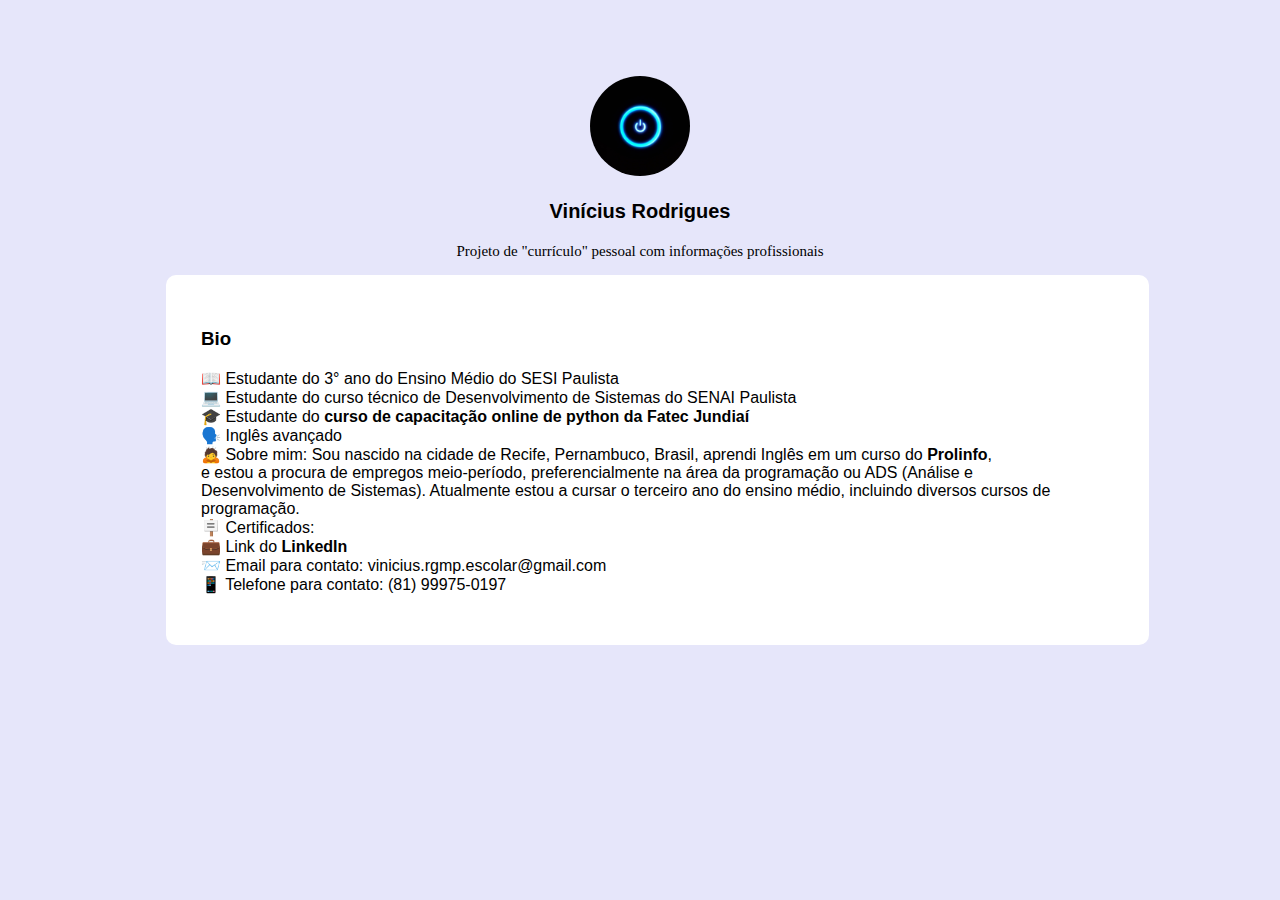
<file: HTML/Index.html>
<!DOCTYPE html>
<html lang="pt-br">
<head>
    <meta charset="UTF-8">
    <meta name="viewport" content="width=device-width, initial-scale=1.0">
    <link rel="stylesheet" type="text/css" href="../CSS/Styles.css">
    <title>Atividade 22/04/2025</title>
</head>
<body>
    <div id="ImgDiv">
        <img src="../IMG/MainImage.jpeg" id="MainImg">
    </div>
    <p id="MainTtl">Vinícius Rodrigues</p>
    <p id="SecondTtl">Projeto de "currículo" pessoal com informações profissionais</p>
    <div id="BioDiv">  
        <h3>Bio</h3>  
        <p id="Bio">
            📖 Estudante do 3° ano do Ensino Médio do SESI Paulista <br>
            💻 Estudante do curso técnico de Desenvolvimento de Sistemas do SENAI Paulista <br>
            🎓 Estudante do <a href="https://fatecjd.edu.br/huawei/moodle/">curso de capacitação online de python da Fatec Jundiaí</a> <br>
            🗣️ Inglês avançado <br>
            🙇 Sobre mim: Sou nascido na cidade de Recife, Pernambuco, Brasil, aprendi Inglês em um curso do <a href="https://prolinfo.com.br/site/">Prolinfo</a>, <br>e estou a procura de empregos meio-período, preferencialmente na área da programação ou ADS (Análise e<br>Desenvolvimento de Sistemas). Atualmente estou a cursar o terceiro ano do ensino médio, incluindo diversos cursos de <br>programação.  <br>
            🪧 Certificados: <br>
            💼 Link do <a href="www.linkedin.com/in/vinícius-rodrigues-861584352">LinkedIn</a> <br>
            📨 Email para contato: vinicius.rgmp.escolar@gmail.com <br>
            📱 Telefone para contato: (81) 99975-0197
        </p>
    </div>
    




















</body>
</html>
</file>
<file: CSS/Styles.css>
body {
    background-color: #E6E6FA;
}
#MainImg {
    height: 100px;
    width: 100px;
    border-radius: 80%;
    margin-top: 67.5px;
}
#ImgDiv {
        text-align: center; 
}
#MainTtl {
    font-family: Arial, Helvetica, sans-serif;
    font-weight: bold;
    font-size: 20px;
    text-align: center;  
}
#SecondTtl {
    font-size: 15px;
    text-align: center;
}
#BioDiv {
    background-color: white;
    width: 75%;
    margin-left: 12.5%;
    padding-left: 35px;
    border-radius: 10px;
    padding-top: 35px;
    padding-bottom: 35px;
    font-family:'Lucida Sans', 'Lucida Sans Regular', 'Lucida Grande', 'Lucida Sans Unicode', Geneva, Verdana, sans-serif
}
a:hover {
    color:black;
    font-weight: bold;
}
a:link {
    color:black;
    font-weight: bold;
}
a:visited {
    color:black;
    font-weight: bold;
}
a {
    text-decoration: none;
}
</file>
